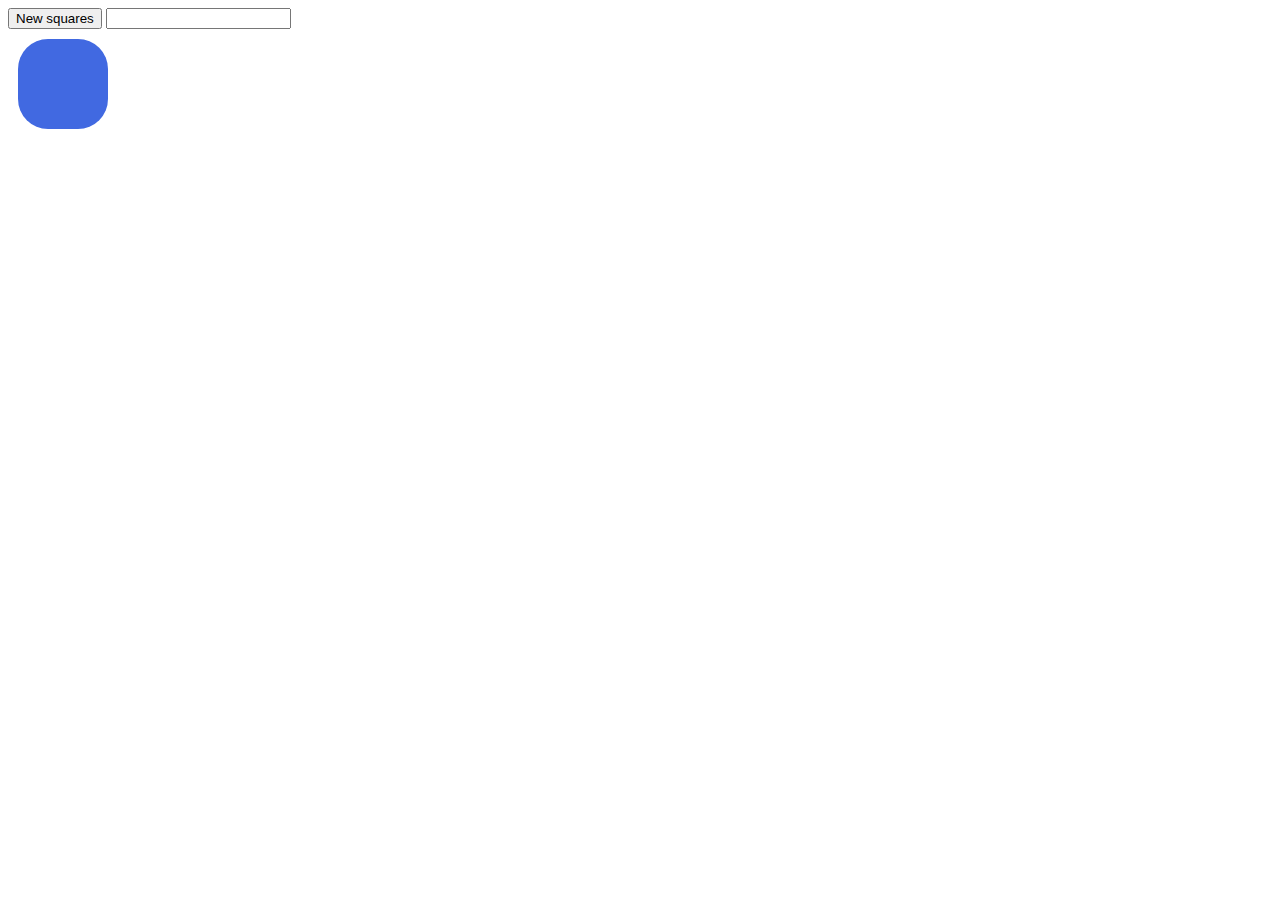
<file: index.html>
<!DOCTYPE html>
<html id = "html">
    <head>
        <link href="main.css" rel="stylesheet" /> <!--For styles, CSS-->
        
        
        <!-- for favicons, remove comments when you get favicon.ico
        
        <link rel="apple-touch-icon" sizes="180x180" href="/apple-touch-icon.png">
        <link rel="icon" type="image/png" sizes="32x32" href="/favicon-32x32.png">
        <link rel="icon" type="image/png" sizes="16x16" href="/favicon-16x16.png">
        <link rel="manifest" href="/site.webmanifest">
        <link rel="shortcut icon" type="image/jpg" href="favicon.ico">
        -->
    </head>

    <body> <!--Remember, div is for css orginization, nav for navigation-->

        <button id = "button">New squares</button>
        <input id = "input">
        <div id = "shapes">
            <div class="square"></div>
        
        
        </div>
        

        

        <script src="main.js"></script>
        <!--JQuery code, keep at bottom-->
        <!--
        <script
        src="https://code.jquery.com/jquery-3.6.0.min.js"
        integrity="sha256-/xUj+3OJU5yExlq6GSYGSHk7tPXikynS7ogEvDej/m4="
        crossorigin="anonymous"></script>
        -->
    </body>

</html>
</file>
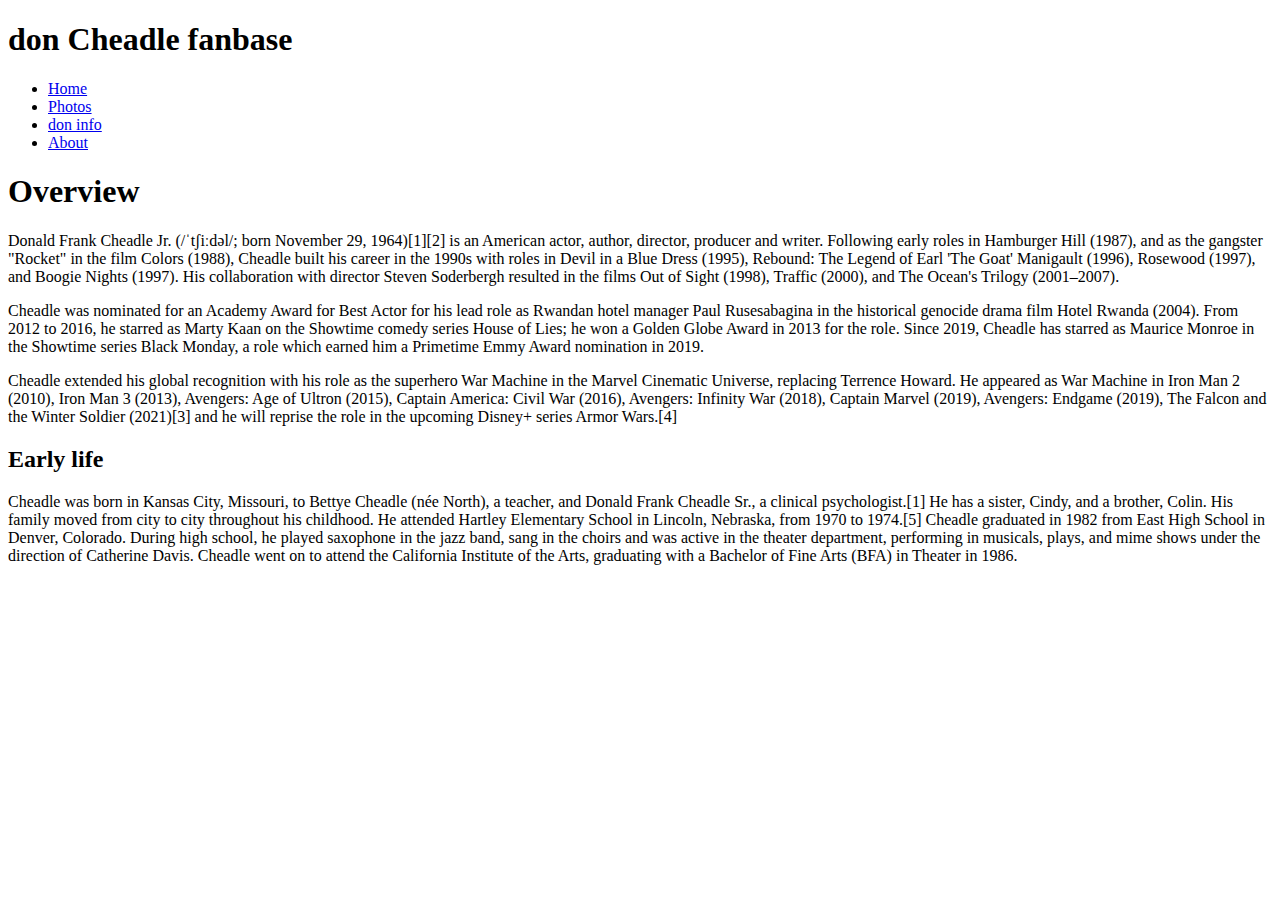
<file: page3.html>
<!DOCTYPE html>
<html>
    <head>
        <title>Info about don</title>
        <link href="main.css" rel="stylesheet" />
    </head>
    <body>
        <header>
            <nav>
            <h1>don Cheadle fanbase</h1>
                <ul>
                    <li><a href="index.html">Home</a></li>
                    <li><a href="page2.html">Photos</a></li>
                    <li><a href="page3.html">don info</a></li>
                    <li><a href="page4.html">About</a></li>
                    
                </ul>
            </nav>
        </header>
    
        <h1>Overview</h1>
        
        <p>
            Donald Frank Cheadle Jr. (/ˈtʃiːdəl/; born November 29, 1964)[1][2] is an American actor, author, director, producer and writer. Following early roles in Hamburger Hill (1987), and as the gangster "Rocket" in the film Colors (1988), Cheadle built his career in the 1990s with roles in Devil in a Blue Dress (1995), Rebound: The Legend of Earl 'The Goat' Manigault (1996), Rosewood (1997), and Boogie Nights (1997). His collaboration with director Steven Soderbergh resulted in the films Out of Sight (1998), Traffic (2000), and The Ocean's Trilogy (2001–2007).
        </p>
        
        <p>
            Cheadle was nominated for an Academy Award for Best Actor for his lead role as Rwandan hotel manager Paul Rusesabagina in the historical genocide drama film Hotel Rwanda (2004). From 2012 to 2016, he starred as Marty Kaan on the Showtime comedy series House of Lies; he won a Golden Globe Award in 2013 for the role. Since 2019, Cheadle has starred as Maurice Monroe in the Showtime series Black Monday, a role which earned him a Primetime Emmy Award nomination in 2019.
        </p>
        
        <p>
            Cheadle extended his global recognition with his role as the superhero War Machine in the Marvel Cinematic Universe, replacing Terrence Howard. He appeared as War Machine in Iron Man 2 (2010), Iron Man 3 (2013), Avengers: Age of Ultron (2015), Captain America: Civil War (2016), Avengers: Infinity War (2018), Captain Marvel (2019), Avengers: Endgame (2019), The Falcon and the Winter Soldier (2021)[3] and he will reprise the role in the upcoming Disney+ series Armor Wars.[4]
        </p>
        <h2>Early life</h2>
        <p>
            Cheadle was born in Kansas City, Missouri, to Bettye Cheadle (née North), a teacher, and Donald Frank Cheadle Sr., a clinical psychologist.[1] He has a sister, Cindy, and a brother, Colin. His family moved from city to city throughout his childhood. He attended Hartley Elementary School in Lincoln, Nebraska, from 1970 to 1974.[5] Cheadle graduated in 1982 from East High School in Denver, Colorado. During high school, he played saxophone in the jazz band, sang in the choirs and was active in the theater department, performing in musicals, plays, and mime shows under the direction of Catherine Davis. Cheadle went on to attend the California Institute of the Arts, graduating with a Bachelor of Fine Arts (BFA) in Theater in 1986.
        </p>



    </body>

















</html>
</file>
<file: main.css>
/* non selection code
 /*   -webkit-user-select: none; /* Safari */        
 /*   -moz-user-select: none; /* Firefox */
 /*   -ms-user-select: none; /* IE10+/Edge */
 /*   user-select: none; /* Standard */

.square{
    height: 90px;
    width: 90px;
    background-color: royalblue;
    margin: 10px;
    float: left;
    border-radius: 30px;
}

#altColor{
    background-color: seagreen;
}
</file>
